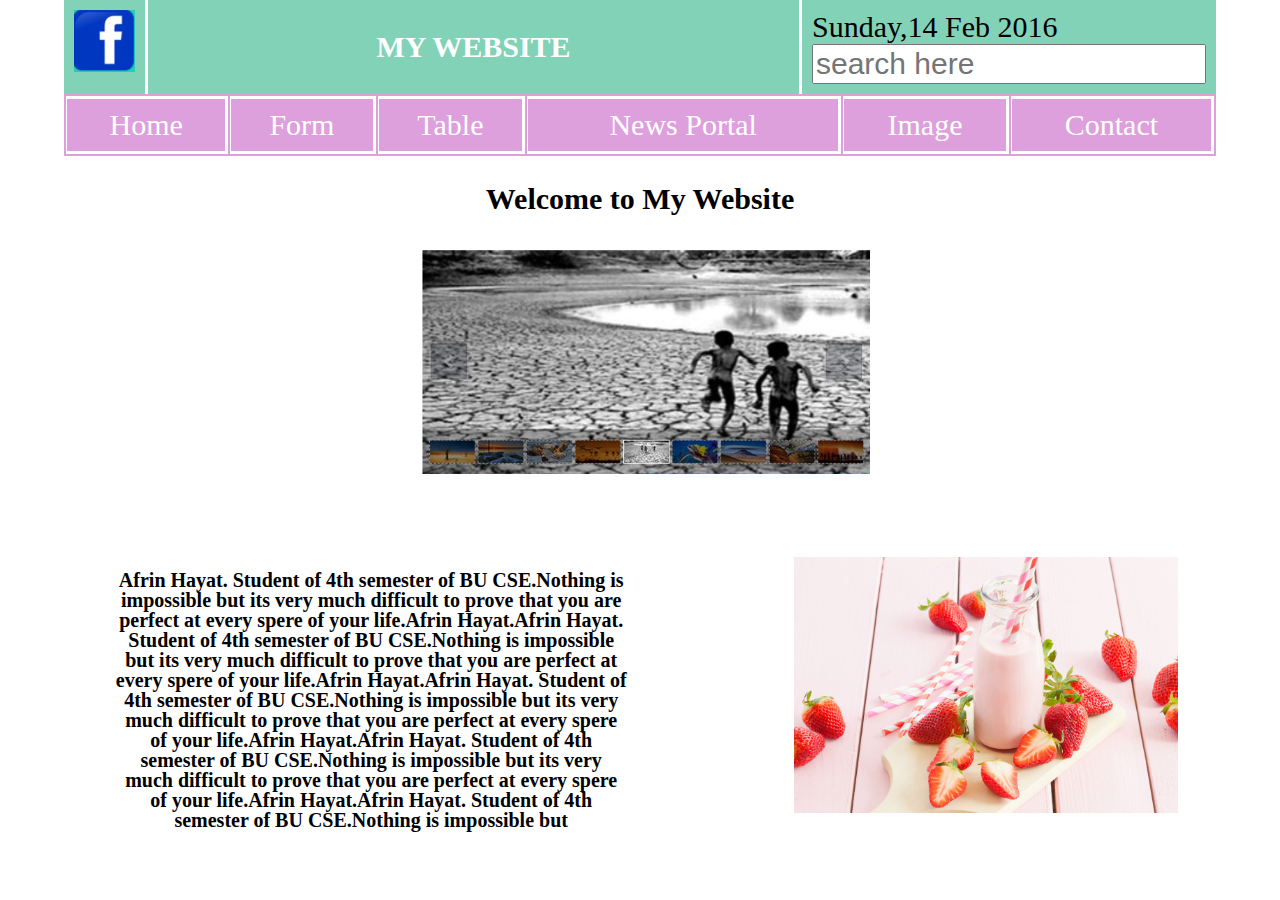
<file: index.html>
<!DOCTYPE html>
 <html>
  <head>
    <title>Lab exam 1</title>
    <link rel="stylesheet" href="style.css">
  </head>
  <body>
      <div class="upperhead">
         
              <div class="facebook">
                  <img id="logo" src="img/facebook.PNG">
              </div>
              <div class="mid"><h2 id="heading">MY WEBSITE</h2></div>
              <div class="right"> 
                    <p>Sunday,14 Feb 2016</p>
                    <input placeholder="search here"> 
              </div>
    
      </div>
      
      <div class="navbar">
          <table>
              <tr>
                  <td><a href="index.html">Home</a></td>
                  <td><a href="login.html">Form</a></td>
                  <td><a href="table.html">Table</a></td>
                  <td><a href="newsportal.html">News Portal</a></td>
                  <td><a href="image.html">Image</a></td>
                  <td><a href="contact.html">Contact</a></td>
              </tr>
          </table>
      </div>
      
      <div class="mainbody">
          <h1>Welcome to My Website</h1><br>
          <img src="img/1.PNG">
      </div>
      <footer>
          <div class="midcontent clear">
                    <div class="midleft clear">
    
                        <p>Afrin Hayat. Student of 4th semester of BU CSE.Nothing is impossible but its very much difficult to prove that you are perfect at every spere of your life.Afrin Hayat.Afrin Hayat. Student of 4th semester of BU CSE.Nothing is impossible but its very much difficult to prove that you are perfect at every spere of your life.Afrin Hayat.Afrin Hayat. Student of 4th semester of BU CSE.Nothing is impossible but its very much difficult to prove that you are perfect at every spere of your life.Afrin Hayat.Afrin Hayat. Student of 4th semester of BU CSE.Nothing is impossible but its very much difficult to prove that you are perfect at every spere of your life.Afrin Hayat.Afrin Hayat. Student of 4th semester of BU CSE.Nothing is impossible but</p>
                        
                    </div>
                    <div class="midimg"><img src="img/strawberry.jpg"></div>
                </div>
      </footer>
  </body>
</html>
</file>
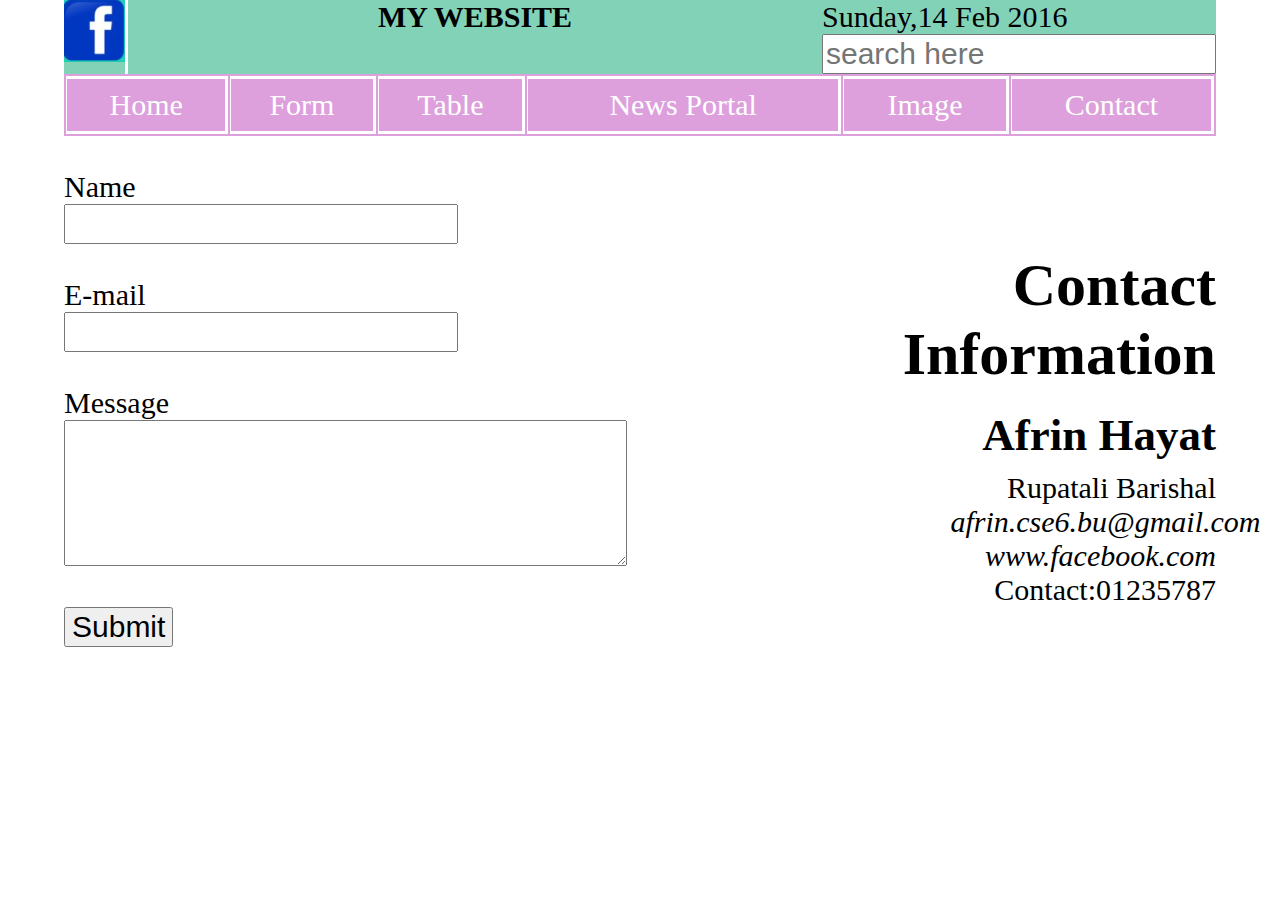
<file: contact.html>
<!DOCTYPE html>
 <html>
  <head>
    <title>Lab exam 1</title>
    <link rel="stylesheet" href="style.css">
  </head>
  <body>
      <div class="upperhead">
         
              <div class="facebook">
                  <img src="img/facebook.PNG">
              </div>
              <div class="head"><h2>MY WEBSITE</h2></div>
              <div> 
                    <p>Sunday,14 Feb 2016</p>
                    <input placeholder="search here"> 
              </div>
    
      </div>
      
      <div class="navbar2">
          <table>
              <tr>
                  <td><a href="index.html">Home</a></td>
                  <td><a href="login.html">Form</a></td>
                  <td><a href="table.html">Table</a></td>
                  <td><a href="newsportal.html">News Portal</a></td>
                  <td><a href="image.html">Image</a></td>
                  <td><a href="#">Contact</a></td>
              </tr>
          </table>
      </div>
      <div class="contactbody">
          <div class="contactleft">
             <form>
              <h1></h1><br>
              <label>Name</label><br>
              <input type="text" palceholder="lastname"><br><br>
          
                <label for="email">E-mail</label><br>
                <input type="email"><br><br>
        
                <label>Message</label><br>
                <textarea rows="4" cols="30"></textarea><br><br>
            <input type="submit" value="Submit">
          </form>
          </div>
          
          <div class="contactright">
              <h1>Contact Information</h1>
              <div class="detail">
                  <h5>Afrin Hayat</h5>
                  <ul>
                      <ul>Rupatali Barishal</ul>
                      <ul><a href="afrin.cse6.bu@gmail.com">afrin.cse6.bu@gmail.com</a></ul>
                      <ul><a href="#">www.facebook.com</a></ul>
                      <ul>Contact:01235787</ul>
                  </ul>
              </div>
          </div>
      </div>
  </body>
</html>
</file>
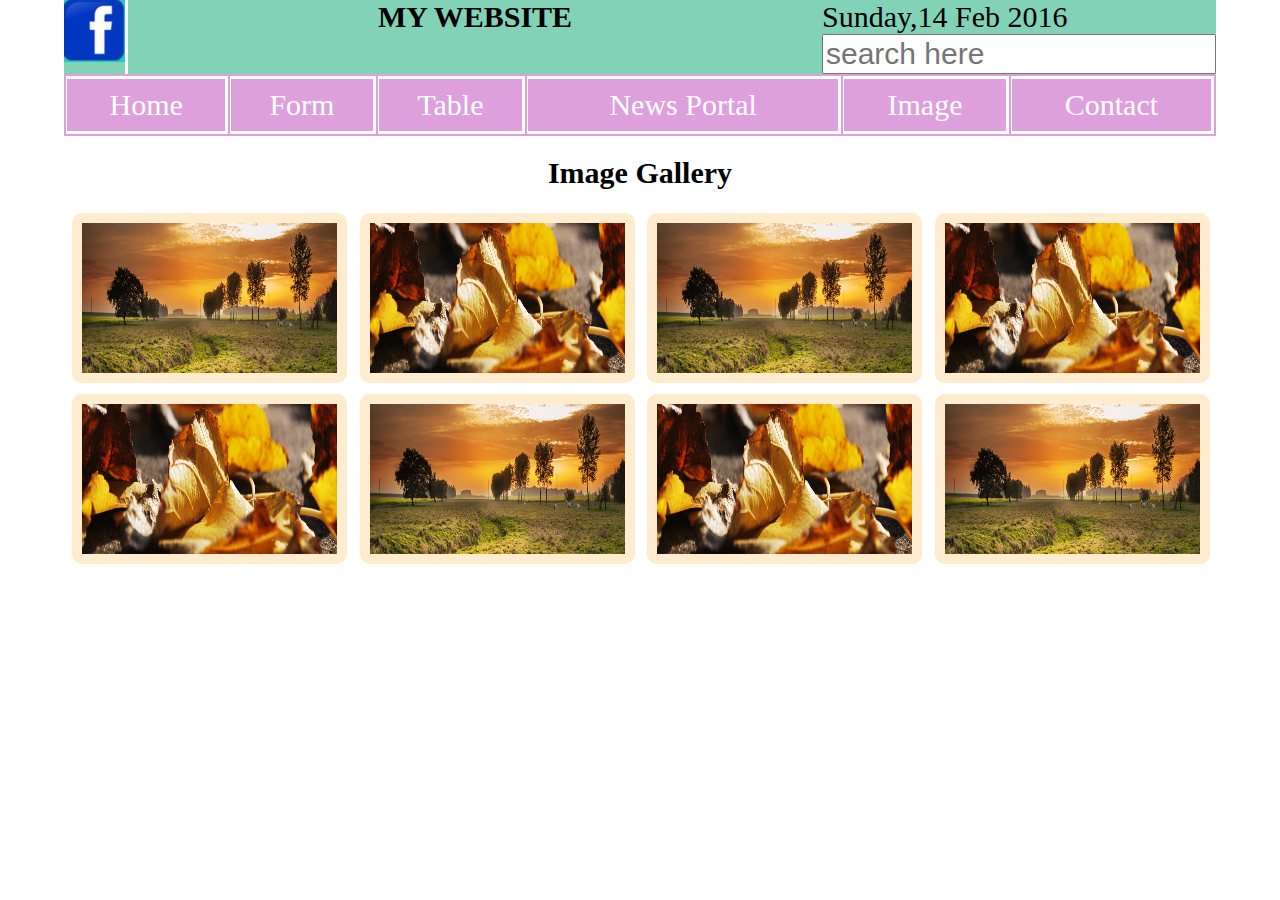
<file: image.html>
<!DOCTYPE html>
 <html>
  <head>
    <title>Lab exam 1</title>
    <link rel="stylesheet" href="style.css">
  </head>
  <body>
      <div class="upperhead">
         
              <div class="facebook">
                  <img src="img/facebook.PNG">
              </div>
              <div class="head"><h2>MY WEBSITE</h2></div>
              <div> 
                    <p>Sunday,14 Feb 2016</p>
                    <input placeholder="search here"> 
              </div>
    
      </div>
      
      <div class="navbar2">
          <table>
              <tr>
                  <td><a href="index.html">Home</a></td>
                  <td><a href="login.html">Form</a></td>
                  <td><a href="table.html">Table</a></td>
                  <td><a href="newsportal.html">News Portal</a></td>
                  <td><a href="image.html">Image</a></td>
                  <td><a href="contact.html">Contact</a></td>
              </tr>
          </table>
      </div>
      
      
      
      <div class="table7">
           <h1>Image Gallery</h1>
          <div class="imgtable">
              <table>
                   <tr>
                      <td><img src="img/03.jpg"></td>
                      <td><img src="img/04.jpg"></td>
                      <td><img src="img/03.jpg"></td>
                      <td><img src="img/04.jpg"></td>
                      
                  </tr>
              
                    <tr>
                      <td><img src="img/04.jpg"></td>
                      <td><img src="img/03.jpg"></td>
                      <td><img src="img/04.jpg"></td>
                      <td><img src="img/03.jpg"></td>
                      
                  </tr>
                  
              </table>
          </div>  
      </div>
  </body>
</html>
</file>
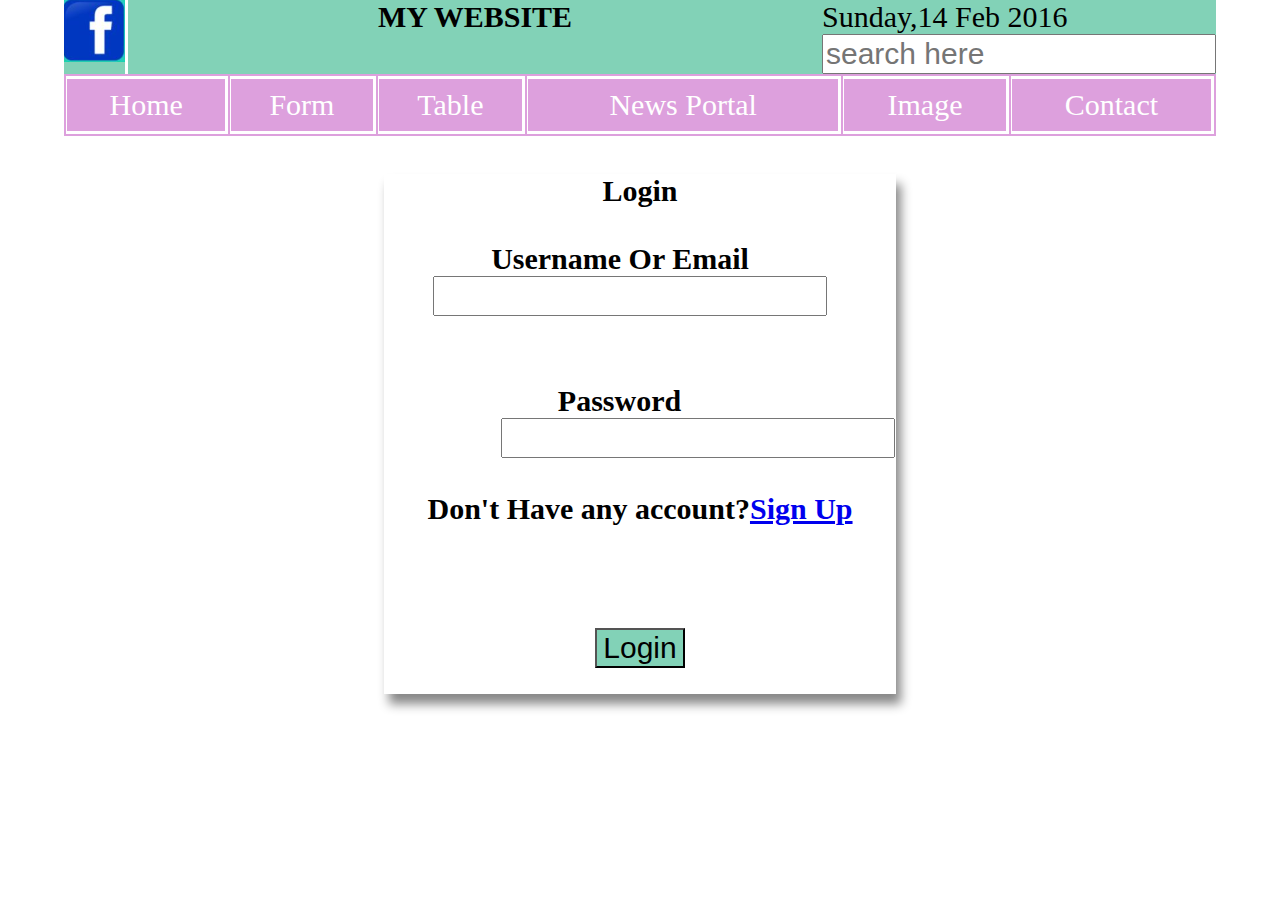
<file: login.html>
<!DOCTYPE html>
 <html>
  <head>
    <title>Lab exam 1</title>
    <link rel="stylesheet" href="style.css">
  </head>
  <body>
      <div class="upperhead">
         
              <div class="facebook">
                  <img src="img/facebook.PNG">
              </div>
              <div class="head"><h2>MY WEBSITE</h2></div>
              <div> 
                    <p>Sunday,14 Feb 2016</p>
                    <input placeholder="search here"> 
              </div>
    
      </div>
      
      <div class="navbar2">
          <table>
              <tr>
                  <td><a href="index.html">Home</a></td>
                  <td><a href="login.html">Form</a></td>
                  <td><a href="table.html">Table</a></td>
                  <td><a href="newsportal.html">News Portal</a></td>
                  <td><a href="image.html">Image</a></td>
                  <td><a href="contact.html">Contact</a></td>
              </tr>
          </table>
      </div>
      
      <div class="loginform">
         <form>
          <h1>Login</h1><br>
          <div class="user">
              <label>Username Or Email</label>    
              <input type="text" palceholder="username"><br><br><br>
        </div>
         
          <div class="pass">
              <label>Password</label>
              <input type="password" palceholder="passcode"><br><br>
        </div>
          <h2>Don't Have any account?<a href="reg.html">Sign Up</a></h2>
          <br><br><br>
      <div class="button">
          <input type="button" id="login" value="Login">
      </div>
          </form>
          </div>
  </body>
</html>
</file>
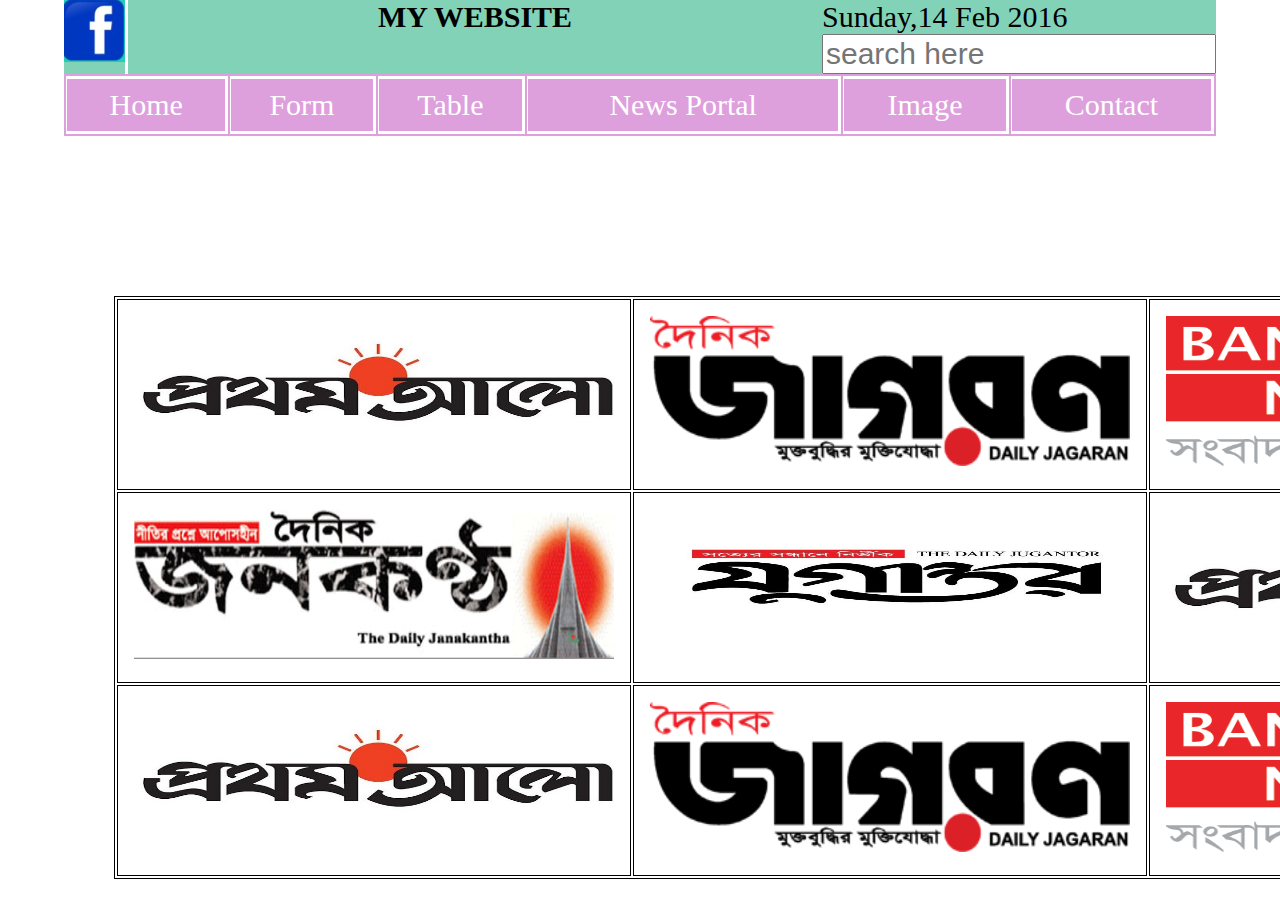
<file: newsportal.html>
<!DOCTYPE html>
 <html>
  <head>
    <title>Lab exam 1</title>
    <link rel="stylesheet" href="style.css">
  </head>
  <body>
      <div class="upperhead">
         
              <div class="facebook">
                  <img src="img/facebook.PNG">
              </div>
              <div class="head"><h2>MY WEBSITE</h2></div>
              <div> 
                    <p>Sunday,14 Feb 2016</p>
                    <input placeholder="search here"> 
              </div>
    
      </div>
      
      <div class="navbar2">
          <table>
              <tr>
                  <td><a href="index.html">Home</a></td>
                  <td><a href="login.html">Form</a></td>
                  <td><a href="table.html">Table</a></td>
                  <td><a href="newsportal.html">News Portal</a></td>
                  <td><a href="image.html">Image</a></td>
                  <td><a href="contact.html">Contact</a></td>
              </tr>
          </table>
      </div>
      
      <div class="table6">
          <h3>This is a sample Table</h3>
          <div class="newsportaltable">
              <table>
                   <tr>
                      <td><img src="img/prothom-alo.jpg"></td>
                      <td><img src="img/dailyjagaran.png"></td>
                      <td><img src="img/news24.png"></td>
                      <td><img src="img/bhorerkagoj.png"></td>
                      
                  </tr>
              
                  <tr>
                      <td><img src="img/Janakantha.png"></td>
                      <td><img src="img/jugantor.jpg"></td>
                      <td><img src="img/prothom-alo.jpg"></td>
                      <td><img src="img/bhorerkagoj.png"></td>       
                  </tr>
                  
                
                   <tr>
                      <td><img src="img/prothom-alo.jpg"></td>
                      <td><img src="img/dailyjagaran.png"></td>
                      <td><img src="img/news24.png"></td>
                      <td><img src="img/bhorerkagoj.png"></td>
                      
                  </tr>
                  
              </table>
          </div>  
      </div>
  </body>
</html>
</file>
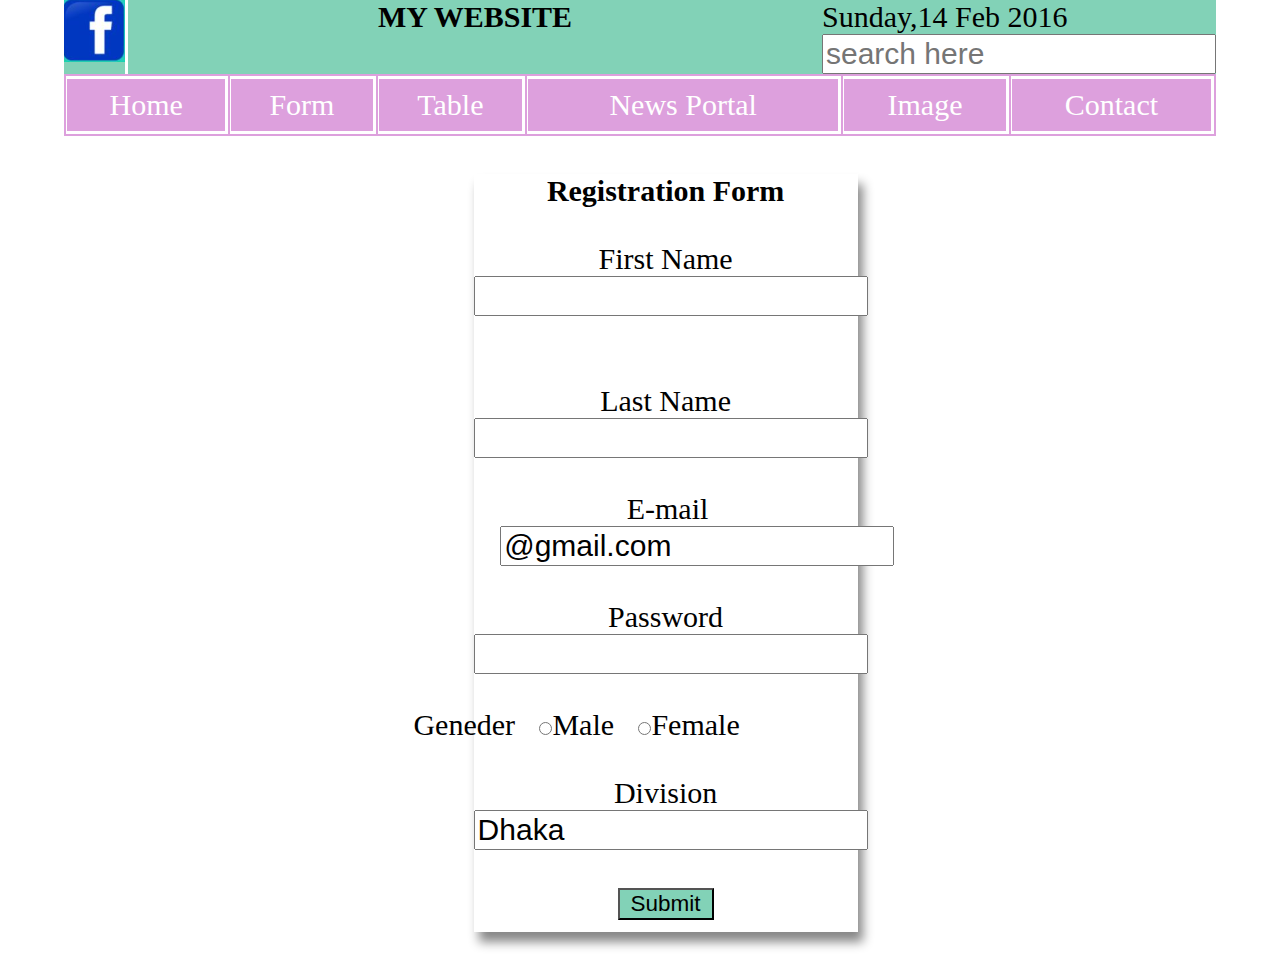
<file: reg.html>
<!DOCTYPE html>
 <html>
  <head>
    <title>Lab exam 1</title>
    <link rel="stylesheet" href="style.css">
  </head>
  <body>
      <div class="upperhead">
         
              <div class="facebook">
                  <img src="img/facebook.PNG">
              </div>
              <div class="head"><h2>MY WEBSITE</h2></div>
              <div> 
                    <p>Sunday,14 Feb 2016</p>
                    <input placeholder="search here"> 
              </div>
    
      </div>
      
      <div class="navbar2">
          <table>
              <tr>
                 <td><a href="index.html">Home</a></td>
                  <td><a href="login.html">Form</a></td>
                  <td><a href="table.html">Table</a></td>
                  <td><a href="newsportal.html">News Portal</a></td>
                  <td><a href="image.html">Image</a></td>
                  <td><a href="contact.html">Contact</a></td>
              </tr>
          </table>
      </div>
      
      <div class="registriform">
         <form>
          <h1>Registration Form</h1><br>
          
          <label>First Name</label>
            
                 
          <input type="text" palceholder="fistname"><br><br><br>
             
          
          <label>Last Name</label>
          <input type="text" palceholder="lastname"><br><br>
          
          <div class="email">
              <label for="email">E-mail</label>
              <input type="email"  value="@gmail.com"><br><br>
         </div>
         
    <label for="passcode">Password</label>
  <input type="password"><br><br>
      <div class="gender">
          <label for="gender">Geneder</label>
          <input id="gid" type="radio">Male
          <input id="gid" type="radio">Female<br><br>
     </div>
             <label>Division</label>
 <input type="search" value="Dhaka"><br><br>
  
  
<input type="submit" id="submit" value="Submit">
          </form>
          </div>
  </body>
</html>
</file>
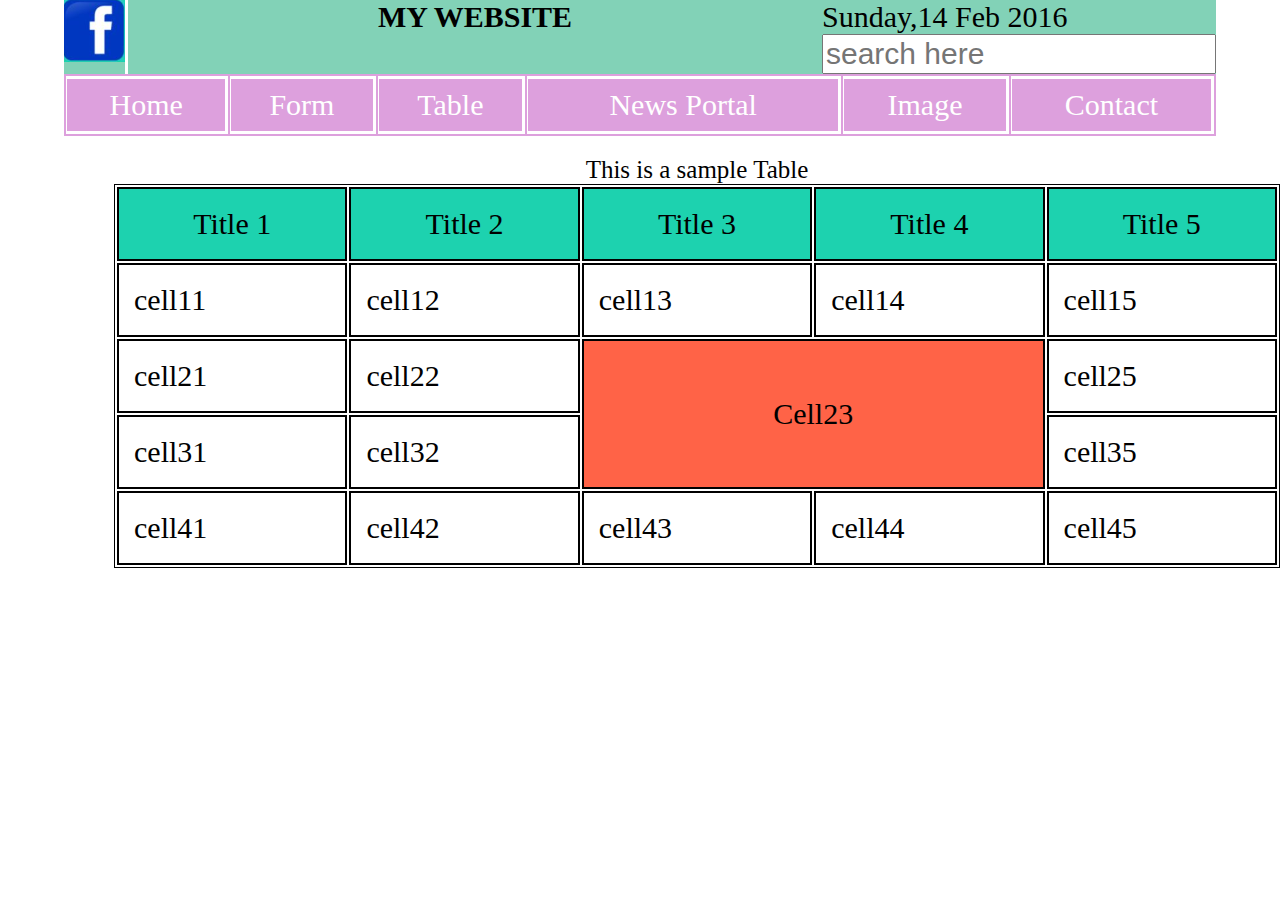
<file: table.html>
<!DOCTYPE html>
 <html>
  <head>
    <title>Lab exam 1</title>
    <link rel="stylesheet" href="style.css">
  </head>
  <body>
      <div class="upperhead">
         
              <div class="facebook">
                  <img src="img/facebook.PNG">
              </div>
              <div class="head"><h2>MY WEBSITE</h2></div>
              <div> 
                    <p>Sunday,14 Feb 2016</p>
                    <input placeholder="search here"> 
              </div>
    
      </div>
      
      <div class="navbar2">
          <table>
              <tr>
                  <td><a href="index.html">Home</a></td>
                  <td><a href="login.html">Form</a></td>
                  <td><a href="table.html">Table</a></td>
                  <td><a href="newsportal.html">News Portal</a></td>
                  <td><a href="image.html">Image</a></td>
                  <td><a href="contact.html">Contact</a></td>
              </tr>
          </table>
      </div>
      
      <div class="table5">
          <h3>This is a sample Table</h3>
          <div class="table">
              <table>
                   <tr id="tabletitle">
                      <td>Title 1</td>
                      <td>Title 2</td>
                      <td>Title 3</td>
                      <td>Title 4</td>
                      <td>Title 5</td>
                  </tr>
              
                  <tr>
                      <td>cell11</td>
                      <td>cell12</td>
                      <td>cell13</td>
                      <td>cell14</td>
                      <td>cell15</td>          
                  </tr>
                  
                  <tr rowspan="2">
                      <td>cell21</td>
                      <td>cell22</td>
                      <td colspan="2" rowspan="2" id="rowcolspan">Cell23</td>
                    <td>cell25</td>
                </tr>
                
                <tr>
                <td>cell31</td>
                <td>cell32</td>
                <td>cell35</td>
                </tr>
                
                <tr>
                <td>cell41</td>
                <td>cell42</td>
                <td>cell43</td>
                <td>cell44</td>
                <td>cell45</td>
                </tr>
                  
              </table>
          </div>  
      </div>
  </body>
</html>
</file>
<file: style.css>
*{
    margin: 0px;
    font-size:30px;
}

.upperhead{
display: flex;
justify-content: space-between;
background-color: #82d2b7;
width:90%;
margin: 0px auto;
}

.facebook{
    border-right: solid white 3px;
}

.right{
    padding: 10px;
    border-left: solid white 3px;
}
/*
.upperhead{
    width: 100%;
    height: 20%;
    background-color: aquamarine;
    font-size: 1vw;
}

.head{
    float: right;
    width: 820px;
    margin-right: 200px;
}

.head h2{
    color: white;
    font-weight: bold;
    font-size: 20px;
    margin-top: -40px;
}

.head p{
    font-size:15px;
    margin-top: -30px;
    float:right;
}

.head input{
    margin-top: -10px;
    float: right;
}
*/
.navbar table{
    background-color: plum;
    margin: 0px auto;
    width: 90%;
}

.navbar table tr td{
    
    height: 50px;
    text-align: center;
    border-left: 1px;
    border-style: solid;
    border-color:  white; 
}
.navbar table td a{
    color: white;
    text-decoration: none;
}
.mainbody h1{
    margin-top: 2%;
    text-align: center;
    font-weight: bold;
}

.mainbody img {
    width: 35%;
    margin: 0% 33%;
}

.midcontent{
    height: 20%;
    width: 100%;
    background-color:white;
    margin-left: 5%;
    padding-top: 5%;

}
.midleft {
    float: left;
    margin-right: 8%;
    padding: 2% 4%;
    text-align: center;
    width: 40%;
    color: black;
}
.midleft h2{
    border-bottom: 2px dotted #fff;
    margin-left: 55px;
    padding-bottom: 30px;
    font-size: 25px;
    width: 250px;
}
.midleft p{
    font-size: 20px;
    font-weight: bold;
    line-height: 20px;
    
}
.midimg img {
    width: 30%;
    height:5%;
    padding: 1%;
}

.navbar2 table{
    background-color: plum;
    margin: 0px auto;
    width: 90%;
}

.navbar2 table tr td{
    
    height: 50px;
    text-align: center;
    border-left: 1px;
    border-style: solid;
    border-color:  white; 
}
.navbar2 table td a{
    color: white;
    text-decoration: none;
}
.loginform {
    font-size: 40%;
    text-align: center;
    width: 40%;
    margin: 3% auto;
  box-shadow: 5px 10px 10px #888888;
}

.loginform .user{
    margin-left: -40px;
    font-weight: bold;
}

.loginform .pass {
    margin-left: -41px;
    font-weight: bold;
}
.loginform .user input{
    margin-left: 20px;
}

.loginform .pass input{
    margin-left:157px;
}

.button{
    padding-bottom:5%;
}

.button #login{
     background-color:#82D2B7;
}

.registriform {
    margin: 3% 37%;
    text-align: center;
    font-size: 2%;
    width: 30%;
    box-shadow: 5px 10px 10px #888888;
}

.registriform .email{
   margin-left: 1%;
}

.registriform .email input {
    margin-left: 6%;
}

.registriform .gender{
    margin-left: -178px;
}

#gid{
    margin-left: 3%;
}

#submit{
    width:25%;
    margin-bottom:3%;
    font-size: 75%;
    background-color:#82D2B7;
}

.tablecontent table tr th td{
    width:450px;
    height: 30px;
    text-align: center;
    border-left: 1px;
    border-style: solid;
    border-color:  white; 
}

.table5 h3{
    text-align: center;
    
}

#logo {
    padding: 10px 10px 0px 10px;
}

#heading {
    color: white;
    padding-top: 30px;
}

.table5{
    margin: 20px 0px;
    margin-left: 114px;
    
}

.table5 h3{
    font-size: 25px;
    font-weight: 100;
}

.table5 .table{
    margin: 0px auto;
}

.table table{
    border: 1px solid black;
}

.table5 table tr td{
    width: 381px;
    height: 40px;
    border-left: 1px;
    border-style: solid;
    border-color:  white; 
    padding: 15px;
    border: 2px solid black;
}

#tabletitle{
    background-color:#1DD2AF;
    text-align: center;
    height: 50px;
}

#cell23{
    background-color: tomato;
    text-align: center;
}

#rowcolspan{
    text-align: center;
    background-color: tomato;
}

.table6{
    margin: 20px 0px;
    margin-left: 114px;
}

.table6 h3 {
    font-size: 25px;
    font-weight: bold;
    color: tomato;
    margin-left: 1450px;
}

.newsportaltable table{
    border: 1px solid black;
}

.table6 .newsportaltable{
    margin: 0px auto; 
}

.table6 .newsportaltable tr td img {
    width: 480px;
    height: 150px;
    padding: 15px;
}

/*
.table6 .newsportaltable tr td img {
    width: 50%;
    height: 20%;
    padding: 15px;
}
*/
.table6 .newsportaltable tr td {
    border: 1px solid black;
}

.table7 .imgtable {
    width: 90%;
    height:500px;
    margin: 0px auto;
   /* margin: 10px 155px;*/
}

.table7 .imgtable tr td img {
    width: 90%;
    height: 150px;
    border: 10px solid;
    border-color: blanchedalmond;
    border-radius: 10px;
    margin-left: 5px;
    
}
.table7 h1{
    text-align: center;
    margin: 20px;
}


.contactbody{
    width: 90%;
    display: flex;
    justify-content: space-between;
    margin: 0px auto;
}


.contactbody .contactright{
    margin-top: 10%;
    width:30%;
    
}

.contactright h1{
    font-size: 200%;
    margin-bottom: 20px;
    text-align: end;
}

.contactbody .contactleft{
    width:50%;
}

.contactright .detail h5{
    font-size: 150%;
    text-align: end;
    margin-bottom: 10px;
}

.contactright .detail ul{
    text-align:end;
        font-size: 100%;
}

.contactright .detail ul a{
    font-size: 100%;
    text-decoration: none;
    font-style: italic;
    color: black;
    text-align:end;
}
</file>
